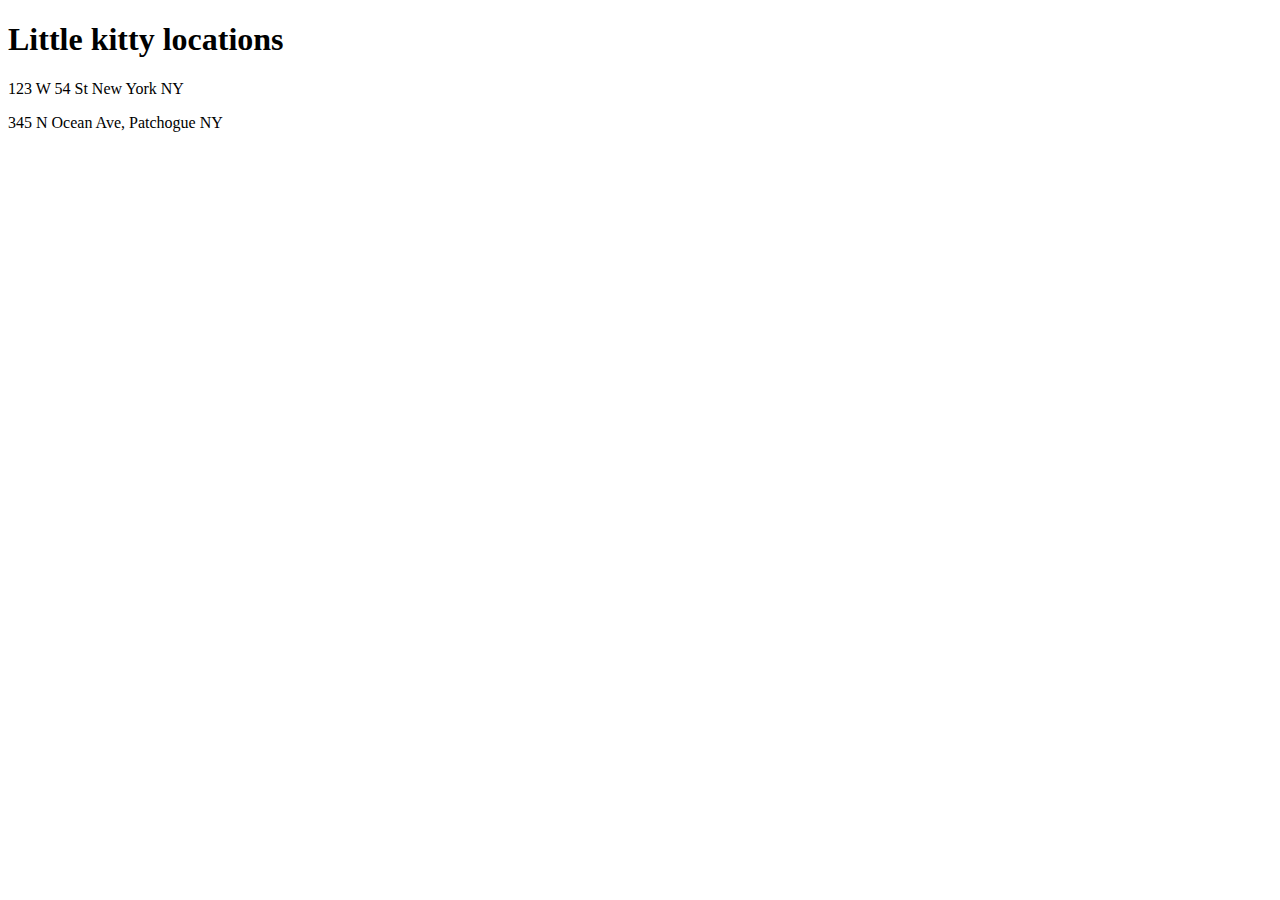
<file: cat_location.html>
<!DOCTYPE html>
<html lang="en">
<head>
    <meta charset="UTF-8">
    <meta name="viewport" content="width=device-width, initial-scale=1.0">
    <title>Document</title>
</head>
<body>
    
</body>
</html>
<html>
    <head>
        <title>Little Kitty</title>
    </head>
    <body>
        <h1>Little kitty locations</h1>
        <p>123 W 54 St New York NY</p>
        <p>345 N Ocean Ave, Patchogue NY</p>
        <a href="https://googlemaps.com"></a>
    </body>
</html>
</file>
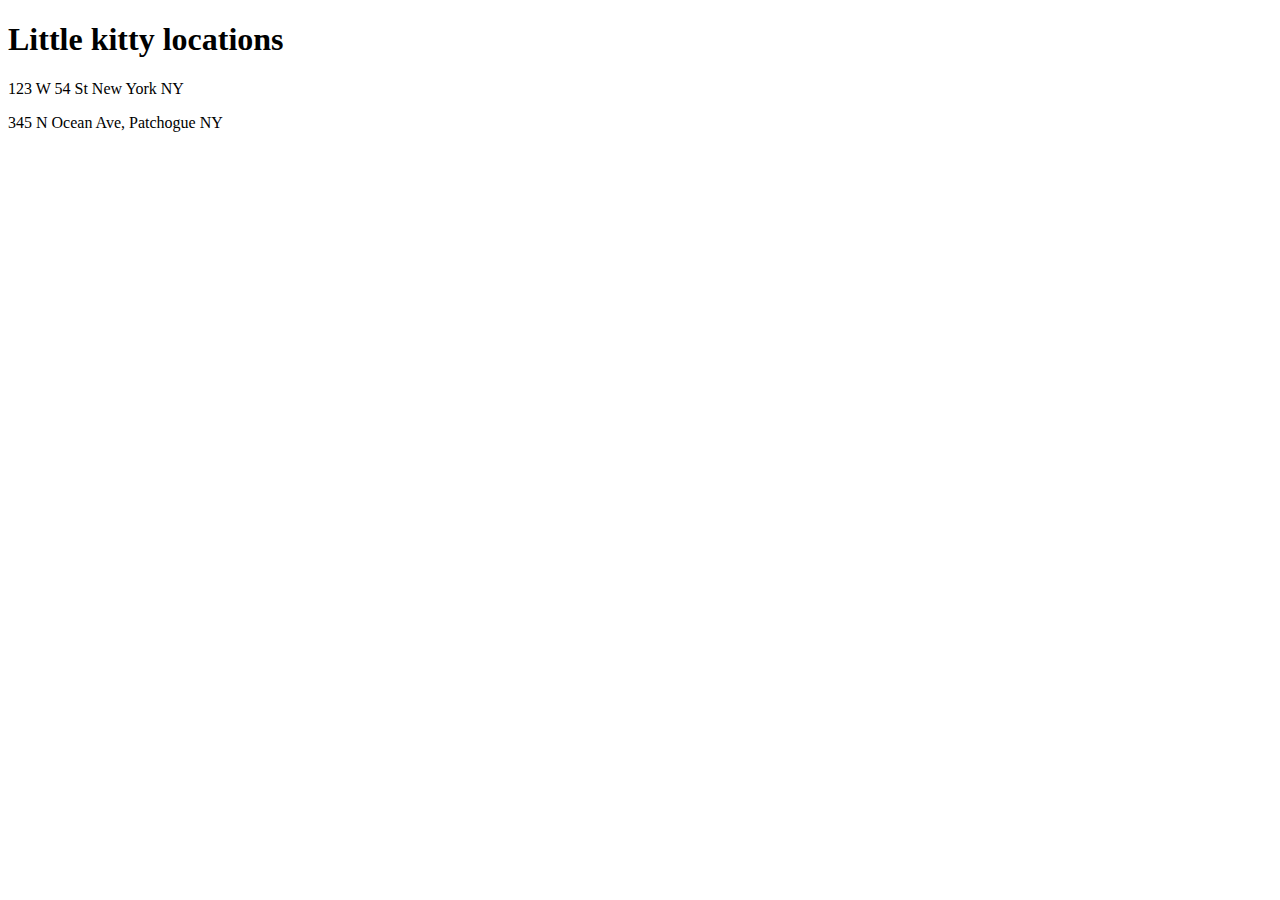
<file: location.html>
<!DOCTYPE html>
<html lang="en">
<head>
    <meta charset="UTF-8">
    <meta name="viewport" content="width=device-width, initial-scale=1.0">
    <title>Document</title>
</head>
<body>
    
</body>
</html>
<html>
    <head>
        <title>Little Kitty</title>
    </head>
    <body>
        <h1>Little kitty locations</h1>
        <p>123 W 54 St New York NY</p>
        <p>345 N Ocean Ave, Patchogue NY</p>
        <a href="https://googlemaps.com"></a>
    </body>
</html>
</file>
